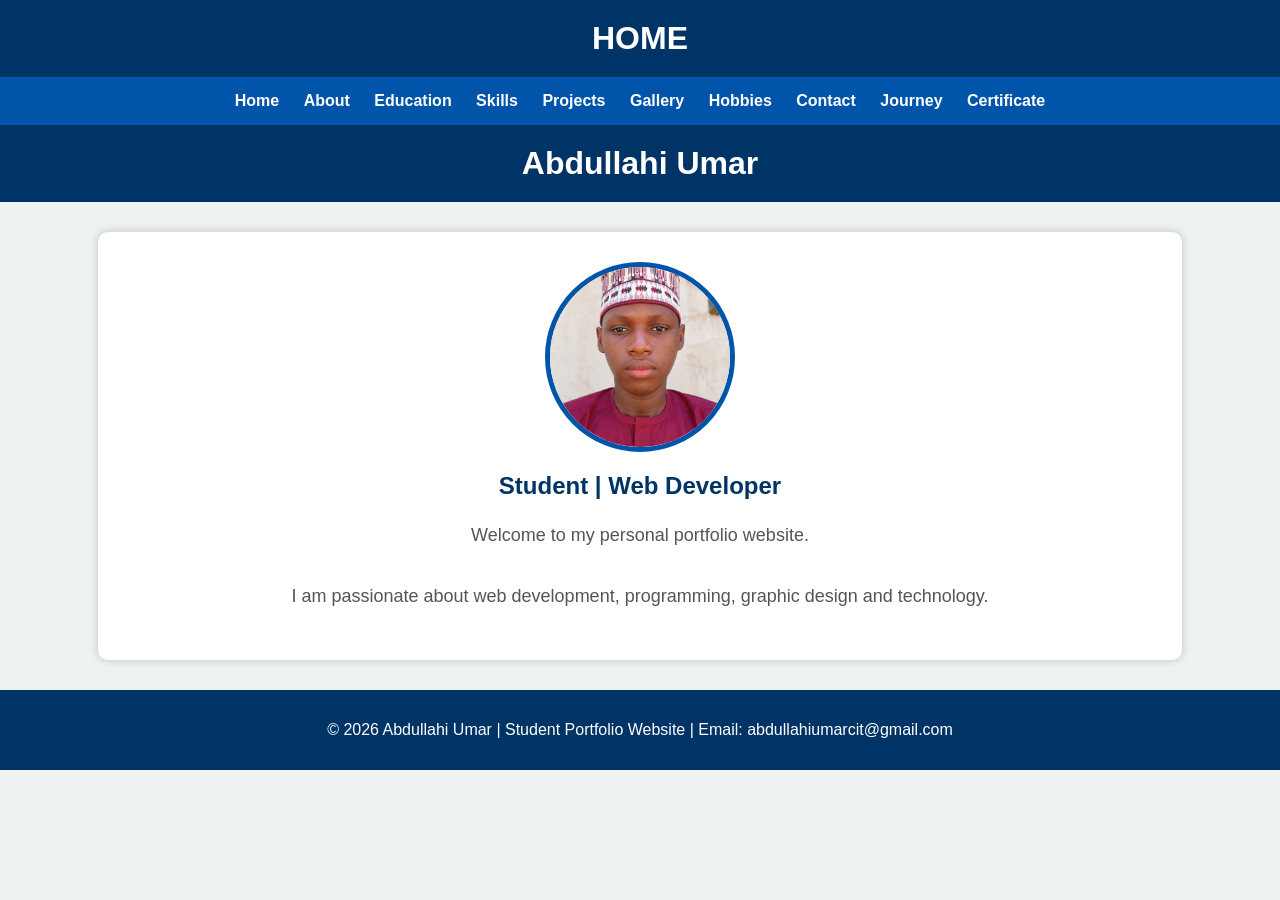
<file: index.html>
<!DOCTYPE html>
<html lang="en">
<head>
    <meta charset="UTF-8">
    <meta name="viewport" content="width=device-width, initial-scale=1.0">
    <title>Abdullahi Umar | Portfolio</title>
    <link rel="stylesheet" href="style.css">
</head>
<body>
<h1>HOME</h1>
<nav>
    <a href="index.html">Home</a>
    <a href="about.html">About</a>
    <a href="education.html">Education</a>
    <a href="skills.html">Skills</a>
    <a href="projects.html">Projects</a>
    <a href="gallery.html">Gallery</a>
    <a href="hobbies.html">Hobbies</a>
    <a href="contact.html">Contact</a>
    <a href="journey.html">Journey</a>
    <a href="certificate.html">Certificate</a>
</nav>

<div class="main-content">

<header>
    <h1>Abdullahi Umar</h1>
</header>

<section class="hero">

    <img src="profile.jpg.png" alt="Abdullahi Umar" class="profile">

    <h2>Student | Web Developer</h2>

    <p>
        Welcome to my personal portfolio website.
        <br><br>
        I am passionate about web development, programming,
        graphic design and technology.
    </p>

</section>

<footer>
    <p>
        © 2026 Abdullahi Umar |
        Student Portfolio Website |
        Email: abdullahiumarcit@gmail.com
    </p>
</footer>

</div>

</body>
</html>
</file>
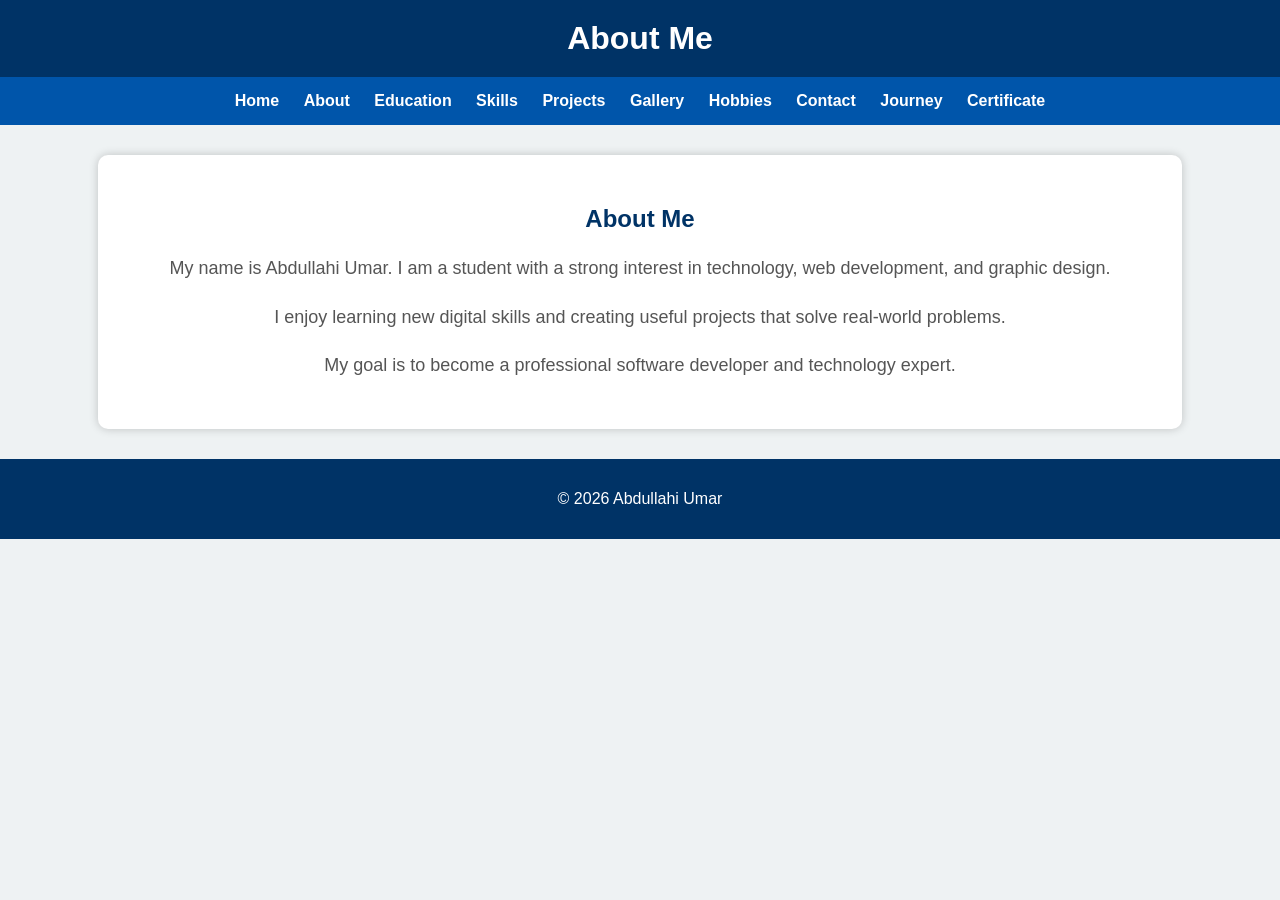
<file: about.html>
<!DOCTYPE html>
<html>
<head>
    <title>About Me</title>
    <link rel="stylesheet" href="style.css">
</head>
<body>

<h1>About Me</h1>

<nav>
    <a href="index.html">Home</a>
    <a href="about.html">About</a>
    <a href="education.html">Education</a>
    <a href="skills.html">Skills</a>
    <a href="projects.html">Projects</a>
    <a href="gallery.html">Gallery</a>
    <a href="hobbies.html">Hobbies</a>
    <a href="contact.html">Contact</a>
    <a href="journey.html">Journey</a>
    <a href="certificate.html">Certificate</a>
</nav>

<section class="hero">
    <h2>About Me</h2>

    <p>
        My name is Abdullahi Umar. I am a student with a strong
        interest in technology, web development, and graphic design.
    </p>

    <p>
        I enjoy learning new digital skills and creating useful
        projects that solve real-world problems.
    </p>

    <p>
        My goal is to become a professional software developer
        and technology expert.
    </p>
</section>

<footer>
    <p>&copy; 2026 Abdullahi Umar</p>
</footer>

</body>
</html>
</file>
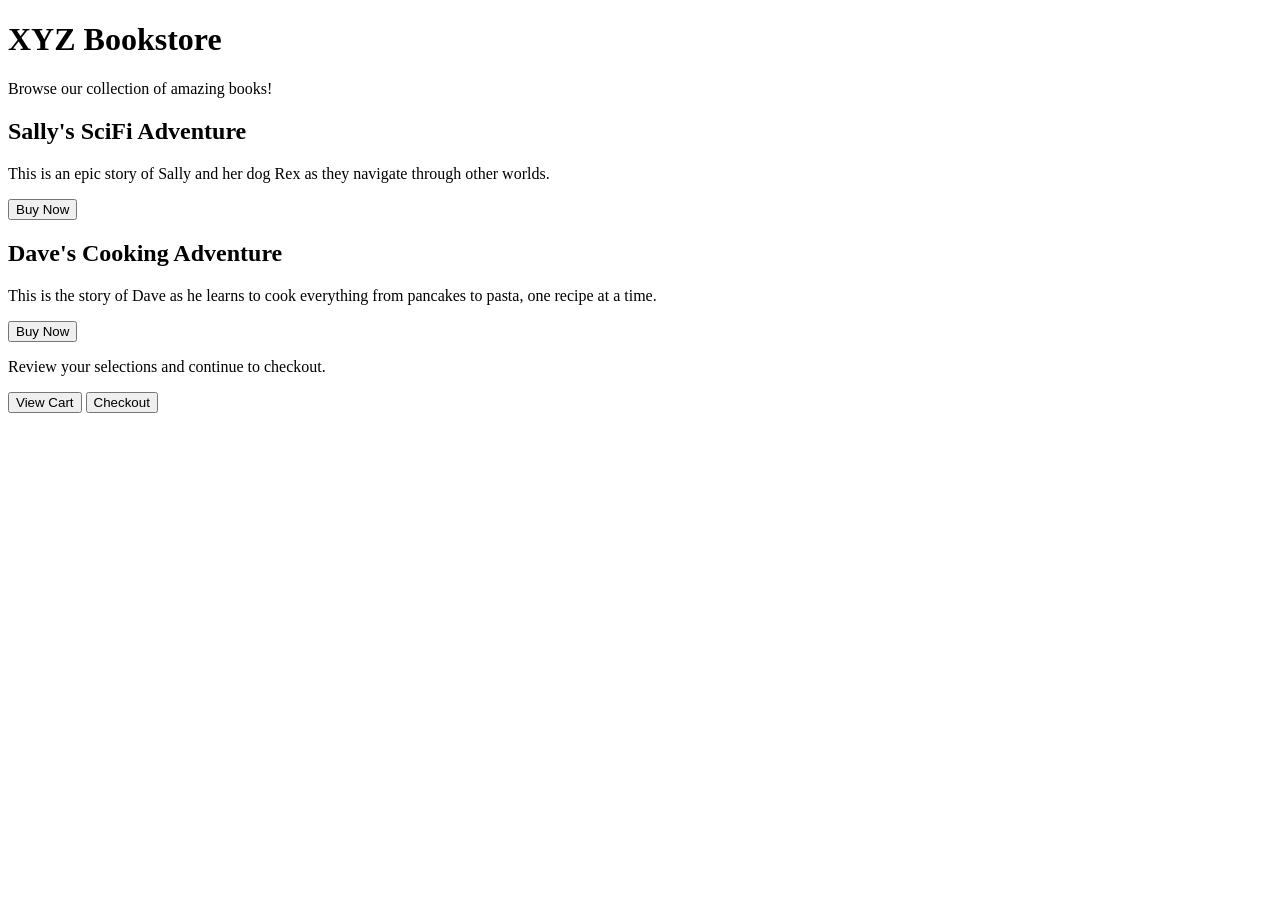
<file: book store page.html>
<!DOCTYPE html>
<html lang="en">
<head>
  <meta charset="UTF-8" />
  <title>XYZ Bookstore Page</title>
</head>

<body>
  <h1>XYZ Bookstore</h1>
  <p>Browse our collection of amazing books!</p>
  
  <div class="card-container">
    <div class="card" id="sally-adventure-book">
      <h2>Sally's SciFi Adventure</h2>
      <p>This is an epic story of Sally and her dog Rex as they navigate through other worlds.</p>
      <button class="btn">Buy Now</button>
    </div>
    
    <div class="card" id="dave-cooking-book">
      <h2>Dave's Cooking Adventure</h2>
      <p>This is the story of Dave as he learns to cook everything from pancakes to pasta, one recipe at a time.</p>
      <button class="btn">Buy Now</button>
    </div>
  </div>
  
  <p>Review your selections and continue to checkout.</p>
  
  <div class="btn-container">
  <div class="btn-container">
  <button id="view-cart-btn" class="btn">View Cart</button>
  <button id="checkout-btn" class="btn">Checkout</button>
</div>
  
  </div>
</body>

</html>
</file>
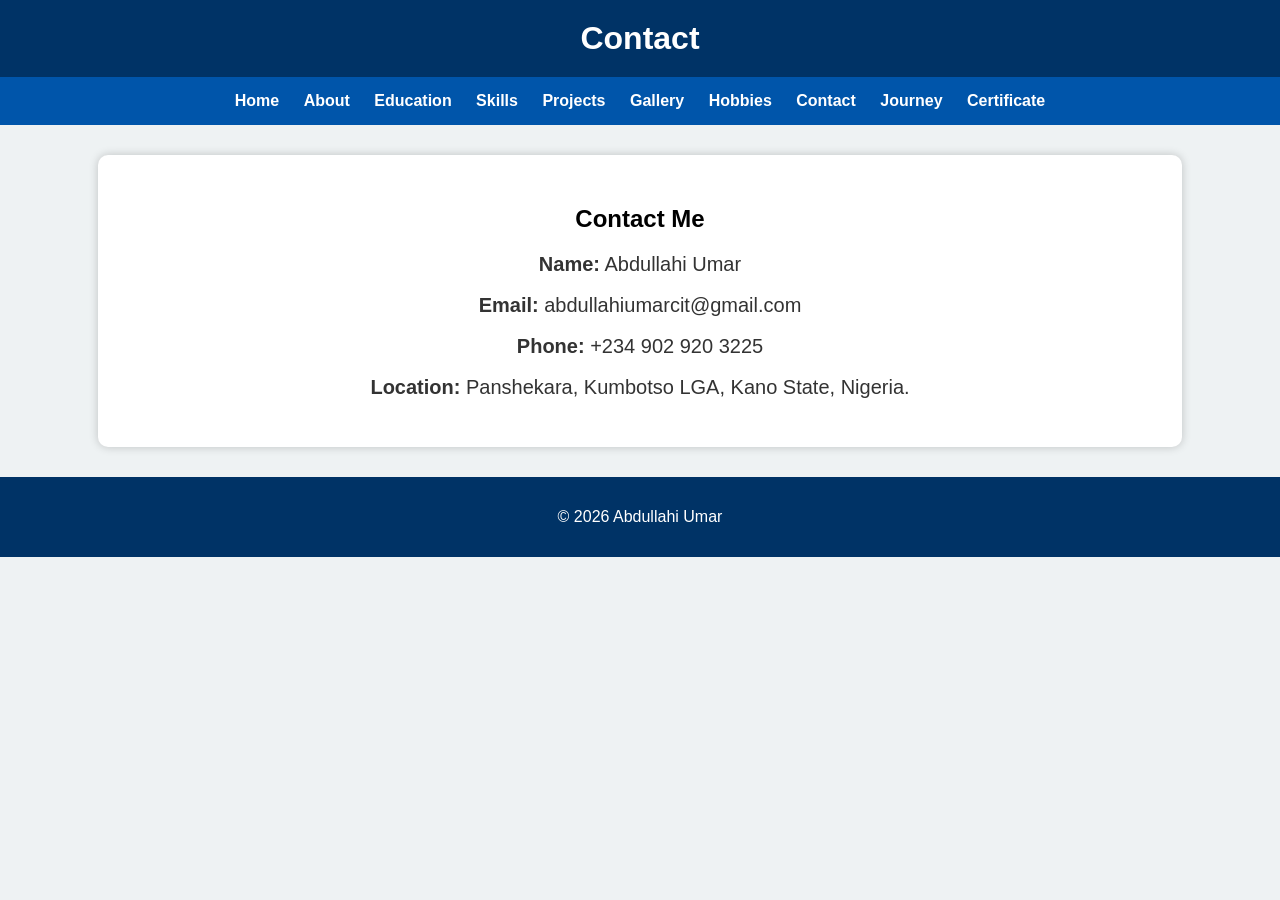
<file: contact.html>
<!DOCTYPE html>
<html>
<head>
    <title>Contact</title>
    <link rel="stylesheet" href="style.css">
</head>
<body>

<h1>Contact</h1>

<nav>
    <a href="index.html">Home</a>
    <a href="about.html">About</a>
    <a href="education.html">Education</a>
    <a href="skills.html">Skills</a>
    <a href="projects.html">Projects</a>
    <a href="gallery.html">Gallery</a>
    <a href="hobbies.html">Hobbies</a>
    <a href="contact.html">Contact</a>
    <a href="journey.html">Journey</a>
    <a href="certificate.html">Certificate</a>
</nav>

<section class="card">

    <h2>Contact Me</h2>

    <p><strong>Name:</strong> Abdullahi Umar</p>

    <p><strong>Email:</strong> abdullahiumarcit@gmail.com</p>

    <p><strong>Phone:</strong> +234 902 920 3225</p>

    <p><strong>Location:</strong> Panshekara, Kumbotso LGA, Kano State, Nigeria.</p>

</section>

<footer>
    <p>&copy; 2026 Abdullahi Umar</p>
</footer>

</body>
</html>
</file>
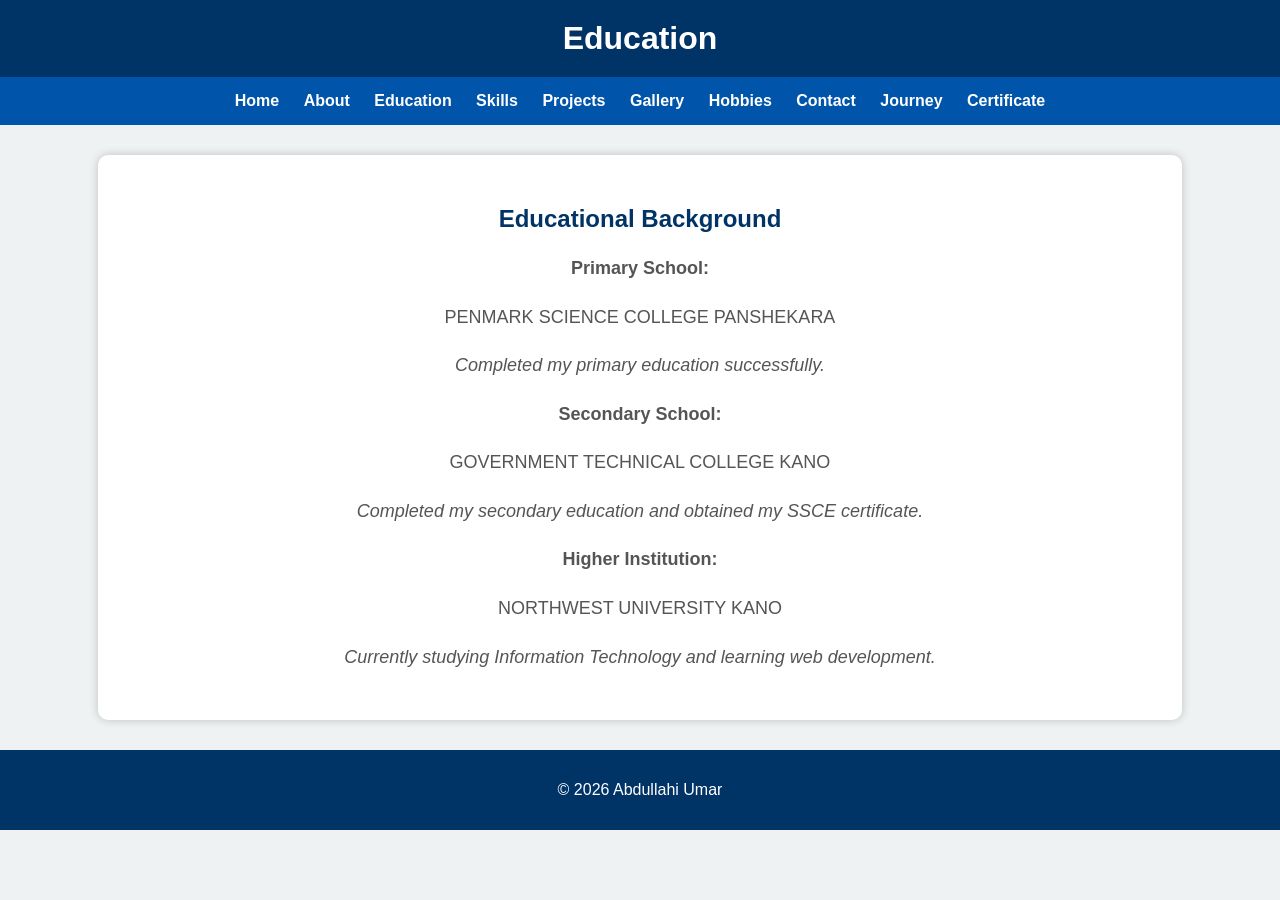
<file: education.html>
<!DOCTYPE html>
<html>
<head>
    <title>Education</title>
    <link rel="stylesheet" href="style.css">
</head>
<body>

<h1>Education</h1>

<nav>
    <a href="index.html">Home</a>
    <a href="about.html">About</a>
    <a href="education.html">Education</a>
    <a href="skills.html">Skills</a>
    <a href="projects.html">Projects</a>
    <a href="gallery.html">Gallery</a>
    <a href="hobbies.html">Hobbies</a>
    <a href="contact.html">Contact</a>
    <a href="journey.html">Journey</a>
    <a href="certificate.html">Certificate</a>
</nav>

<section class="hero">

<h2>Educational Background</h2>

<p><strong>Primary School:</strong><br>
    <p>PENMARK SCIENCE COLLEGE PANSHEKARA</p>
    <P><i>Completed my primary education successfully.</i></p>

<p><strong>Secondary School:</strong><br>
    <p>GOVERNMENT TECHNICAL COLLEGE KANO</p>
    <P><i>Completed my secondary education and obtained my SSCE certificate.</i></p>

<p><strong>Higher Institution:</strong><br>
    <p>NORTHWEST UNIVERSITY KANO</p>
    <p><i>Currently studying Information Technology and learning web development.</i></p>
</section>

<footer>
<p>&copy; 2026 Abdullahi Umar</p>
</footer>

</body>
</html>
</file>
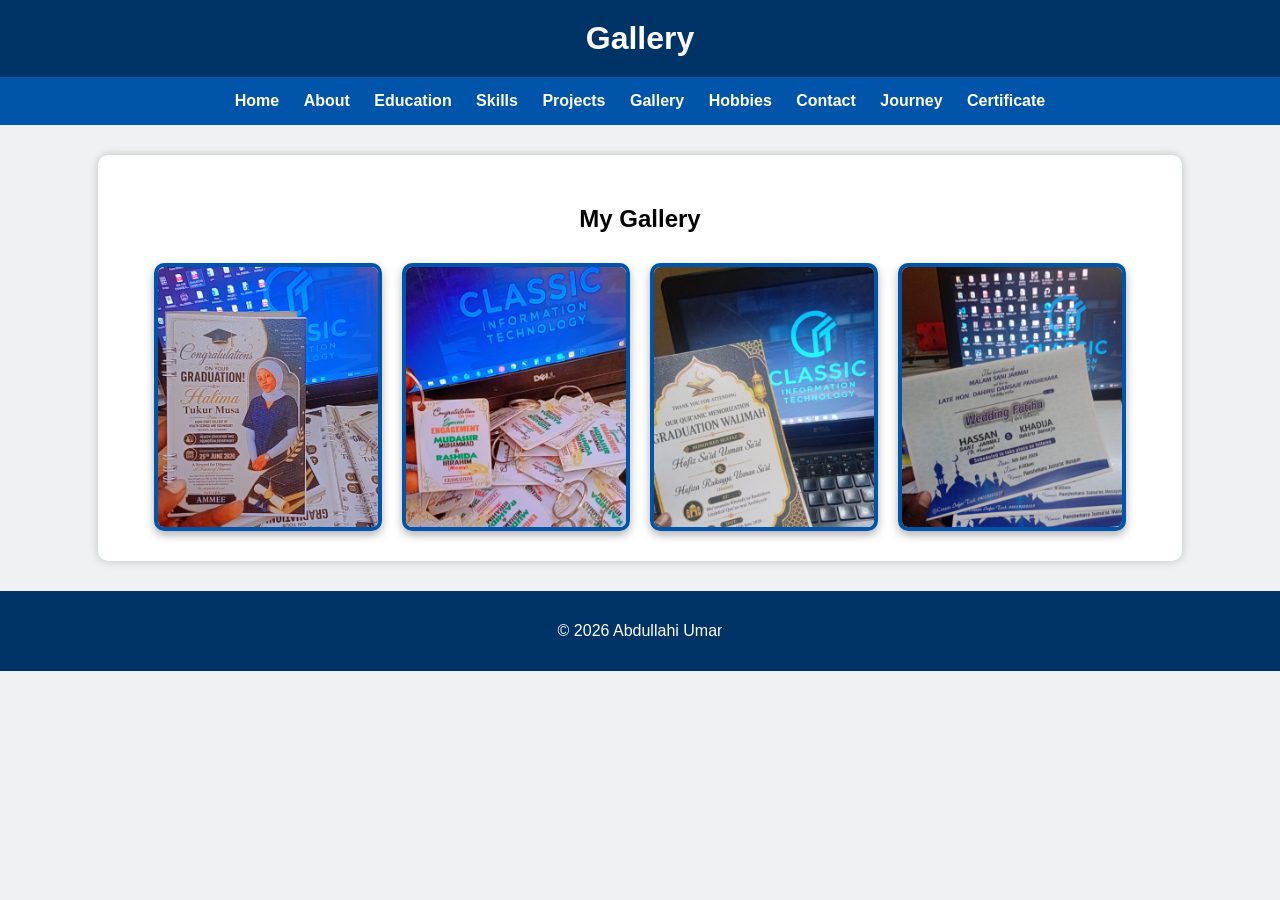
<file: gallery.html>
<!DOCTYPE html>
<html>
<head>
    <title>Gallery</title>
    <link rel="stylesheet" href="style.css">
</head>
<body>

<h1>Gallery</h1>

<nav>
    <a href="index.html">Home</a>
    <a href="about.html">About</a>
    <a href="education.html">Education</a>
    <a href="skills.html">Skills</a>
    <a href="projects.html">Projects</a>
    <a href="gallery.html">Gallery</a>
    <a href="hobbies.html">Hobbies</a>
    <a href="contact.html">Contact</a>
    <a href="journey.html">Journey</a>
    <a href="certificate.html">Certificate</a>
</nav>

<section class="card">

    <h2>My Gallery</h2>

    <div class="gallery">

        <img src="memo.jpg" alt="Photo 1">
        <img src="keyholder.jpg" alt="Photo 2">
        <img src="jotter.jpg" alt="Photo 3">
        <img src="wedding.jpg" alt="Photo 4">

    </div>

</section>

<footer>
    <p>&copy; 2026 Abdullahi Umar</p>
</footer>

</body>
</html>
</file>
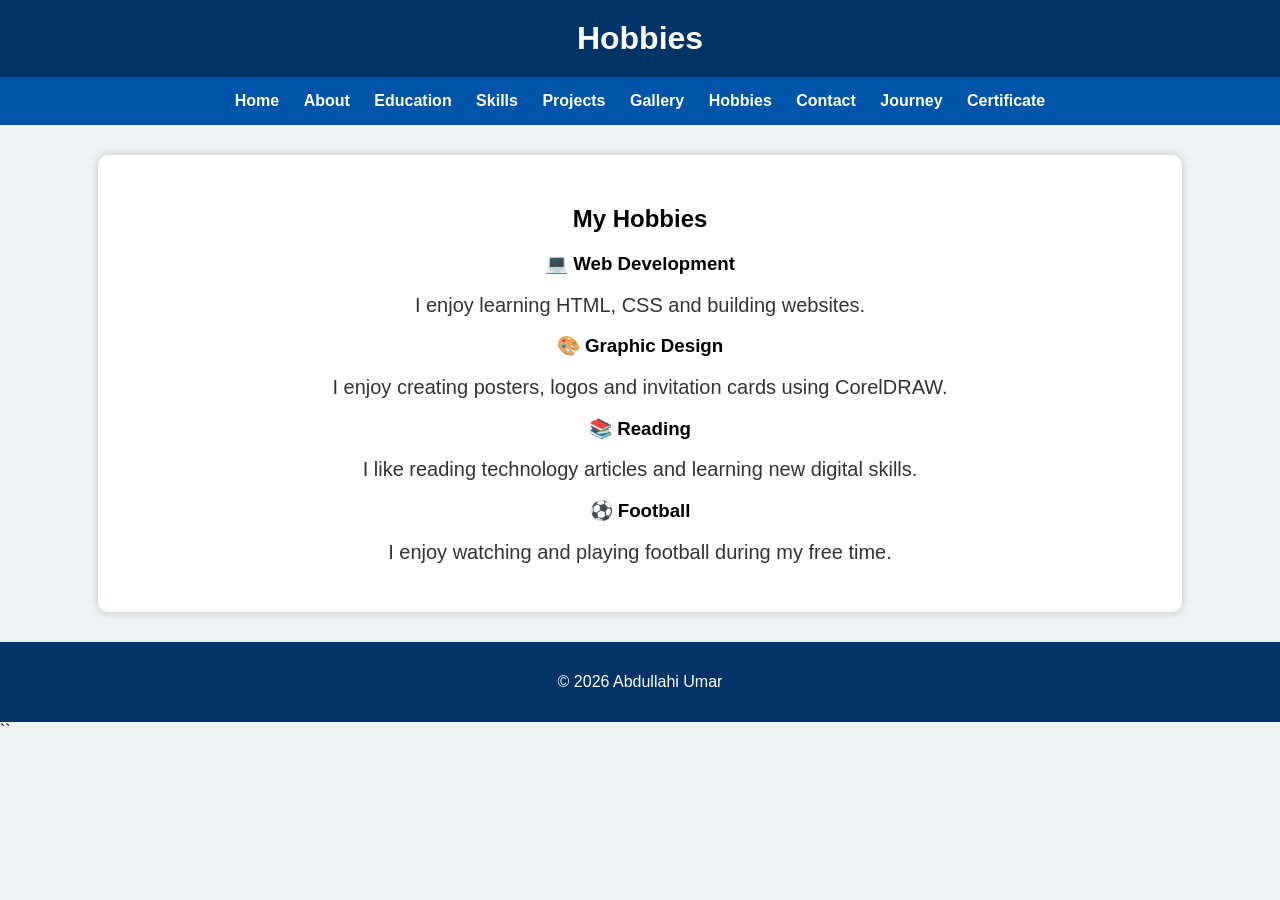
<file: hobbies.html>
<!DOCTYPE html>
<html>
<head>
    <title>Hobbies</title>
    <link rel="stylesheet" href="style.css">
</head>
<body>

<h1>Hobbies</h1>

<nav>
    <a href="index.html">Home</a>
    <a href="about.html">About</a>
    <a href="education.html">Education</a>
    <a href="skills.html">Skills</a>
    <a href="projects.html">Projects</a>
    <a href="gallery.html">Gallery</a>
    <a href="hobbies.html">Hobbies</a>
    <a href="contact.html">Contact</a>
    <a href="journey.html">Journey</a>
    <a href="certificate.html">Certificate</a>
</nav>

<section class="card">

    <h2>My Hobbies</h2>

    <div class="hobby-box">
        <h3>💻 Web Development</h3>
        <p>I enjoy learning HTML, CSS and building websites.</p>
    </div>

    <div class="hobby-box">
        <h3>🎨 Graphic Design</h3>
        <p>I enjoy creating posters, logos and invitation cards using CorelDRAW.</p>
    </div>

    <div class="hobby-box">
        <h3>📚 Reading</h3>
        <p>I like reading technology articles and learning new digital skills.</p>
    </div>

    <div class="hobby-box">
        <h3>⚽ Football</h3>
        <p>I enjoy watching and playing football during my free time.</p>
    </div>

</section>

<footer>
    <p>&copy; 2026 Abdullahi Umar</p>
</footer>

</body>
</html>
``
</file>
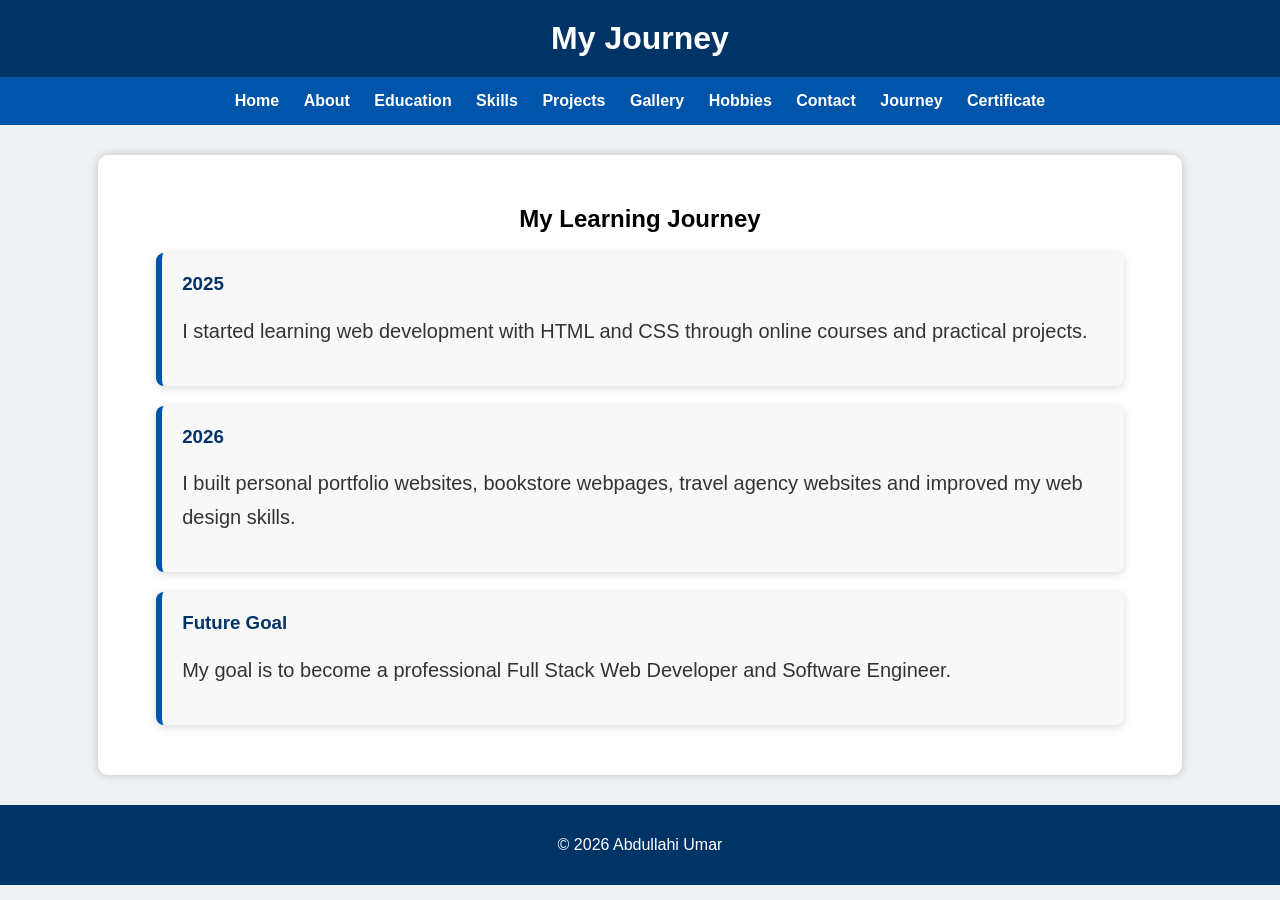
<file: journey.html>
<!DOCTYPE html>
<html>
<head>
    <title>Journey</title>
    <link rel="stylesheet" href="style.css">
</head>
<body>

<h1>My Journey</h1>

<nav>
    <a href="index.html">Home</a>
    <a href="about.html">About</a>
    <a href="education.html">Education</a>
    <a href="skills.html">Skills</a>
    <a href="projects.html">Projects</a>
    <a href="gallery.html">Gallery</a>
    <a href="hobbies.html">Hobbies</a>
    <a href="contact.html">Contact</a>
    <a href="journey.html">Journey</a>
    <a href="certificate.html">Certificate</a>
</nav>

<section class="card">

    <h2>My Learning Journey</h2>

    <div class="journey-box">
        <h3>2025</h3>
        <p>
            I started learning web development with HTML and CSS through online courses and practical projects.
        </p>
    </div>

    <div class="journey-box">
        <h3>2026</h3>
        <p>
            I built personal portfolio websites, bookstore webpages, travel agency websites and improved my web design skills.
        </p>
    </div>

    <div class="journey-box">
        <h3>Future Goal</h3>
        <p>
            My goal is to become a professional Full Stack Web Developer and Software Engineer.
        </p>
    </div>

</section>

<footer>
    <p>&copy; 2026 Abdullahi Umar</p>
</footer>

</body>
</html>
</file>
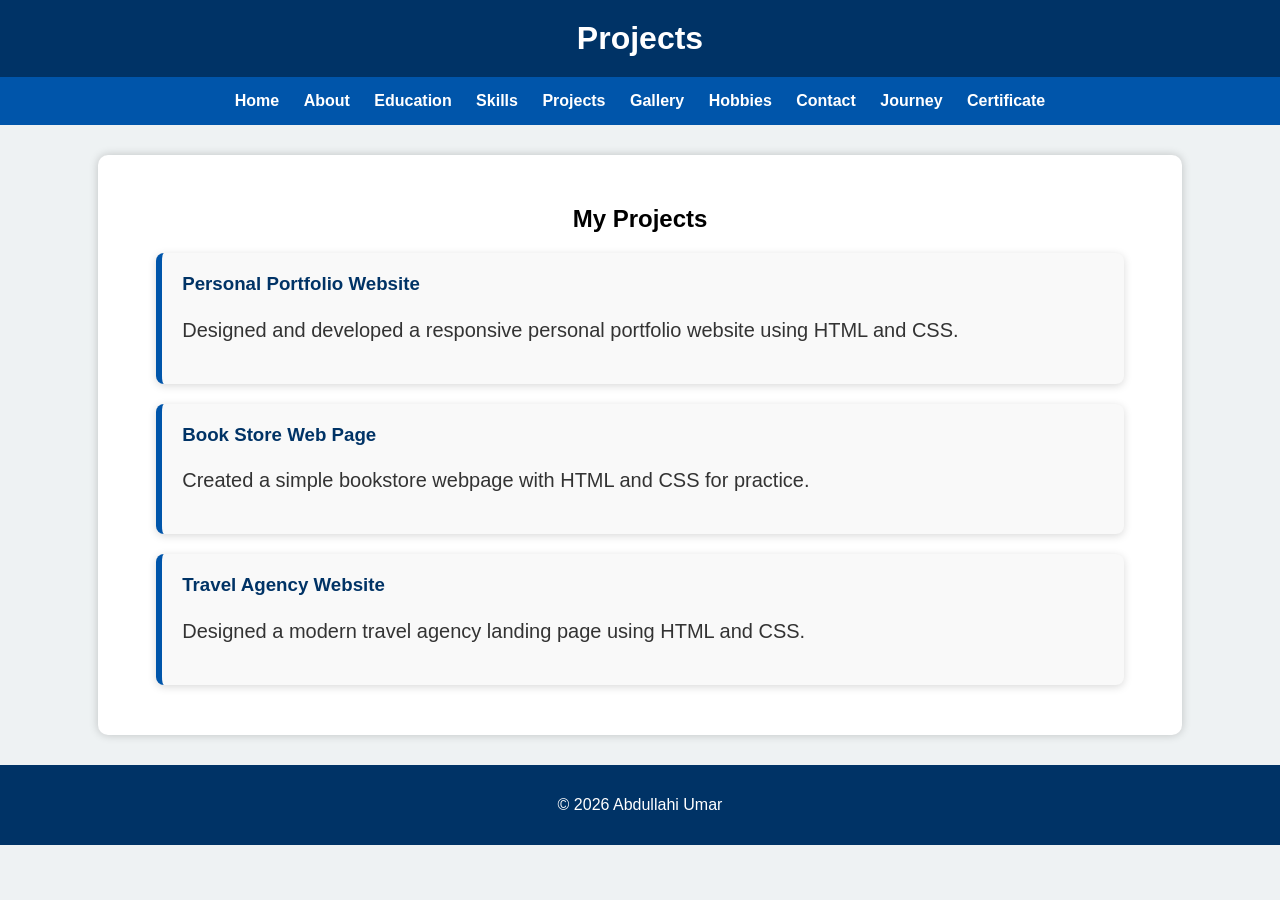
<file: projects.html>
<!DOCTYPE html>
<html>
<head>
    <title>Projects</title>
    <link rel="stylesheet" href="style.css">
</head>
<body>

<h1>Projects</h1>

<nav>
    <a href="index.html">Home</a>
    <a href="about.html">About</a>
    <a href="education.html">Education</a>
    <a href="skills.html">Skills</a>
    <a href="projects.html">Projects</a>
    <a href="gallery.html">Gallery</a>
    <a href="hobbies.html">Hobbies</a>
    <a href="contact.html">Contact</a>
    <a href="journey.html">Journey</a>
    <a href="certificate.html">Certificate</a>
</nav>

<section class="card">

    <h2>My Projects</h2>

    <div class="project-box">
        <h3>Personal Portfolio Website</h3>
        <p>Designed and developed a responsive personal portfolio website using HTML and CSS.</p>
    </div>

    <div class="project-box">
        <h3>Book Store Web Page</h3>
        <p>Created a simple bookstore webpage with HTML and CSS for practice.</p>
    </div>

    <div class="project-box">
        <h3>Travel Agency Website</h3>
        <p>Designed a modern travel agency landing page using HTML and CSS.</p>
    </div>

</section>

<footer>
    <p>&copy; 2026 Abdullahi Umar</p>
</footer>

</body>
</html>
</file>
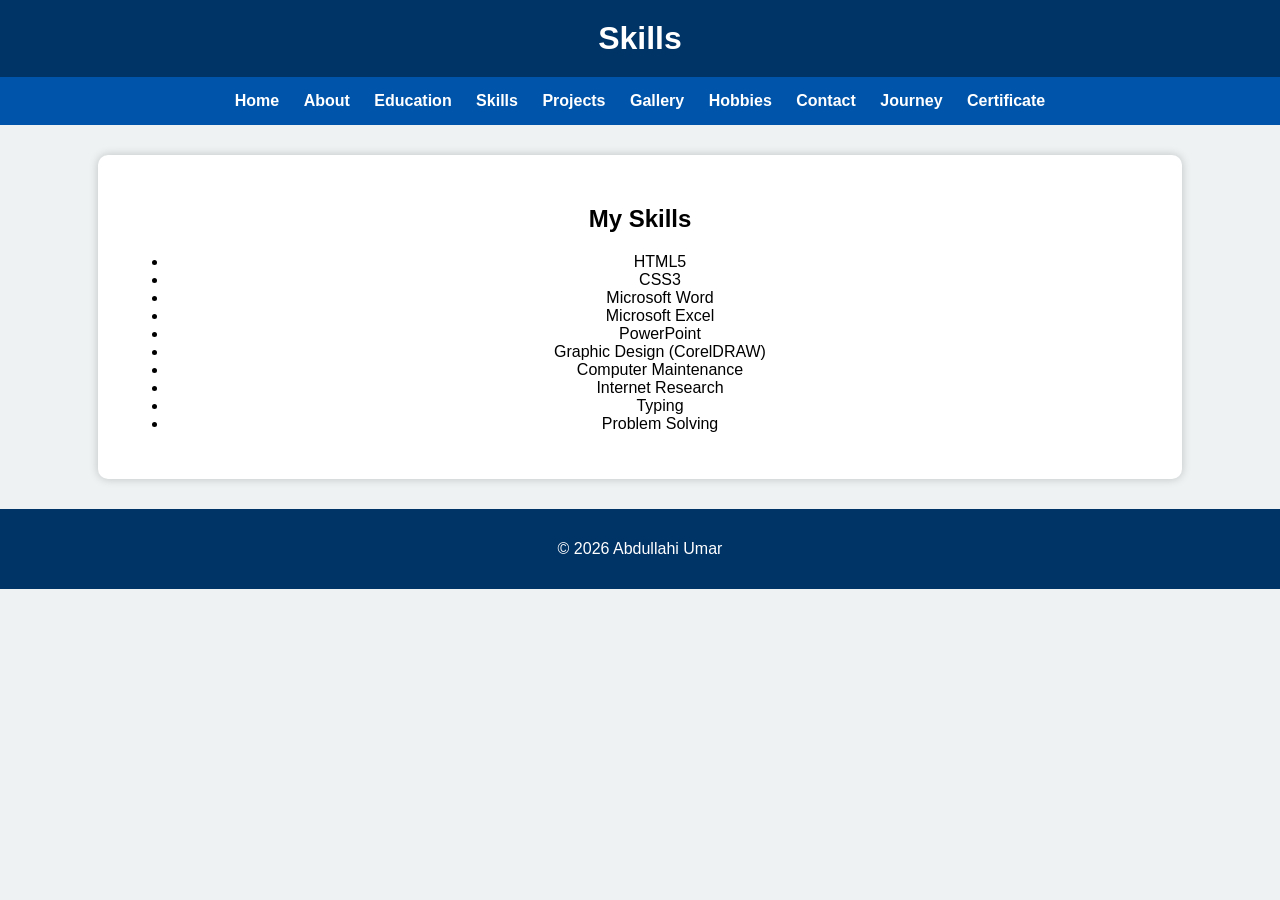
<file: skills.html>
<!DOCTYPE html>
<html>
<head>
    <title>Skills</title>
    <link rel="stylesheet" href="style.css">
</head>
<body>

<h1>Skills</h1>

<nav>
    <a href="index.html">Home</a>
    <a href="about.html">About</a>
    <a href="education.html">Education</a>
    <a href="skills.html">Skills</a>
    <a href="projects.html">Projects</a>
    <a href="gallery.html">Gallery</a>
    <a href="hobbies.html">Hobbies</a>
    <a href="contact.html">Contact</a>
    <a href="journey.html">Journey</a>
    <a href="certificate.html">Certificate</a>
</nav>

<section class="card">

    <h2>My Skills</h2>

    <ul class="skills-list">
        <li>HTML5</li>
        <li>CSS3</li>
        <li>Microsoft Word</li>
        <li>Microsoft Excel</li>
        <li>PowerPoint</li>
        <li>Graphic Design (CorelDRAW)</li>
        <li>Computer Maintenance</li>
        <li>Internet Research</li>
        <li>Typing</li>
        <li>Problem Solving</li>
    </ul>

</section>

<footer>
    <p>&copy; 2026 Abdullahi Umar</p>
</footer>

</body>
</html>
</file>
<file: style.css>
body{
    font-family: Arial, sans-serif;
    margin: 0;
    padding: 0;
    background: #eef2f3;
}

/* Header */
h1{
    background: #003366;
    color: white;
    text-align: center;
    padding: 20px;
    margin: 0;
}

/* Navigation */
nav{
    background: #0055aa;
    text-align: center;
    padding: 15px;
}

nav a{
    color: white;
    text-decoration: none;
    margin: 10px;
    font-weight: bold;
    transition: 0.3s;
}

nav a:hover{
    color: yellow;
}

/* Text */
h2,p{
    text-align: center;
}

/* Hero Section */
.hero{
    background: white;
    width: 80%;
    margin: 30px auto;
    padding: 30px;
    border-radius: 10px;
    box-shadow: 0 0 10px rgba(0,0,0,0.2);
}

/* Profile Image */
.profile{
    width: 180px;
    height: 180px;
    border-radius: 50%;
    border: 5px solid #0055aa;
    object-fit: cover;
    display: block;
    margin: auto;
}

.profile:hover{
    transform: scale(1.05);
    transition: 0.4s;
}

/* Hero Title */
.hero h2{
    color: #003366;
    margin-top: 20px;
}

.hero p{
    font-size: 18px;
    color: #555;
    line-height: 1.7;
}

/* Footer */
footer{
    background: #003366;
    color: white;
    text-align: center;
    padding: 15px;
    margin-top: 30px;
    font-size: 16px;
}

/* Responsive */
@media screen and (max-width:768px){

.hero{
    width:90%;
    padding:20px;
}

.profile{
    width:140px;
    height:140px;
}

h1{
    font-size:28px;
}

.hero h2{
    font-size:24px;
}

}
.card{
    width:80%;
    margin:30px auto;
    background:#fff;
    padding:30px;
    border-radius:10px;
    box-shadow:0 0 10px rgba(0,0,0,.2);
    text-align:center;
}

.project-box{
    width:90%;
    margin:20px auto;
    background:#f9f9f9;
    padding:20px;
    border-left:6px solid #0055aa;
    border-radius:8px;
    box-shadow:0 2px 8px rgba(0,0,0,.15);
}

.project-box h3{
    margin-top:0;
    color:#003366;
    text-align:left;
}

.project-box p{
    text-align:left;
    line-height:1.6;
}
.gallery{
    display:flex;
    justify-content:center;
    flex-wrap:wrap;
    gap:20px;
    margin-top:30px;
}

.gallery img{
    width:220px;
    height:260px;
    object-fit:cover;
    border-radius:10px;
    border:4px solid #0055aa;
    box-shadow:0 4px 10px rgba(0,0,0,.3);
    transition:0.3s;
}

.gallery img:hover{
    transform:scale(1.05);
}
.card p{
    font-size:20px;
    margin:18px 0;
    color:#333;
}
.journey-box{
    background:#f8f8f8;
    border-left:6px solid #0055aa;
    padding:20px;
    margin:20px auto;
    width:90%;
    border-radius:8px;
    box-shadow:0 2px 8px rgba(0,0,0,.15);
    text-align:left;
}

.journey-box h3{
    color:#003366;
    margin-top:0;
}

.journey-box p{
    text-align:left;
    line-height:1.7;
}
.certificate-box{
    width:90%;
    margin:20px auto;
    padding:25px;
    background:#fff;
    border:3px dashed #0055aa;
    border-radius:10px;
    box-shadow:0 2px 10px rgba(0,0,0,.15);
}

.certificate-box h3{
    color:#003366;
}

.certificate-box p{
    text-align:center;
    line-height:1.8;
}
.certificate-image{
    width:90%;
    max-width:800px;
    display:block;
    margin:20px auto;
    border:4px solid #0055aa;
    border-radius:10px;
}
</file>
